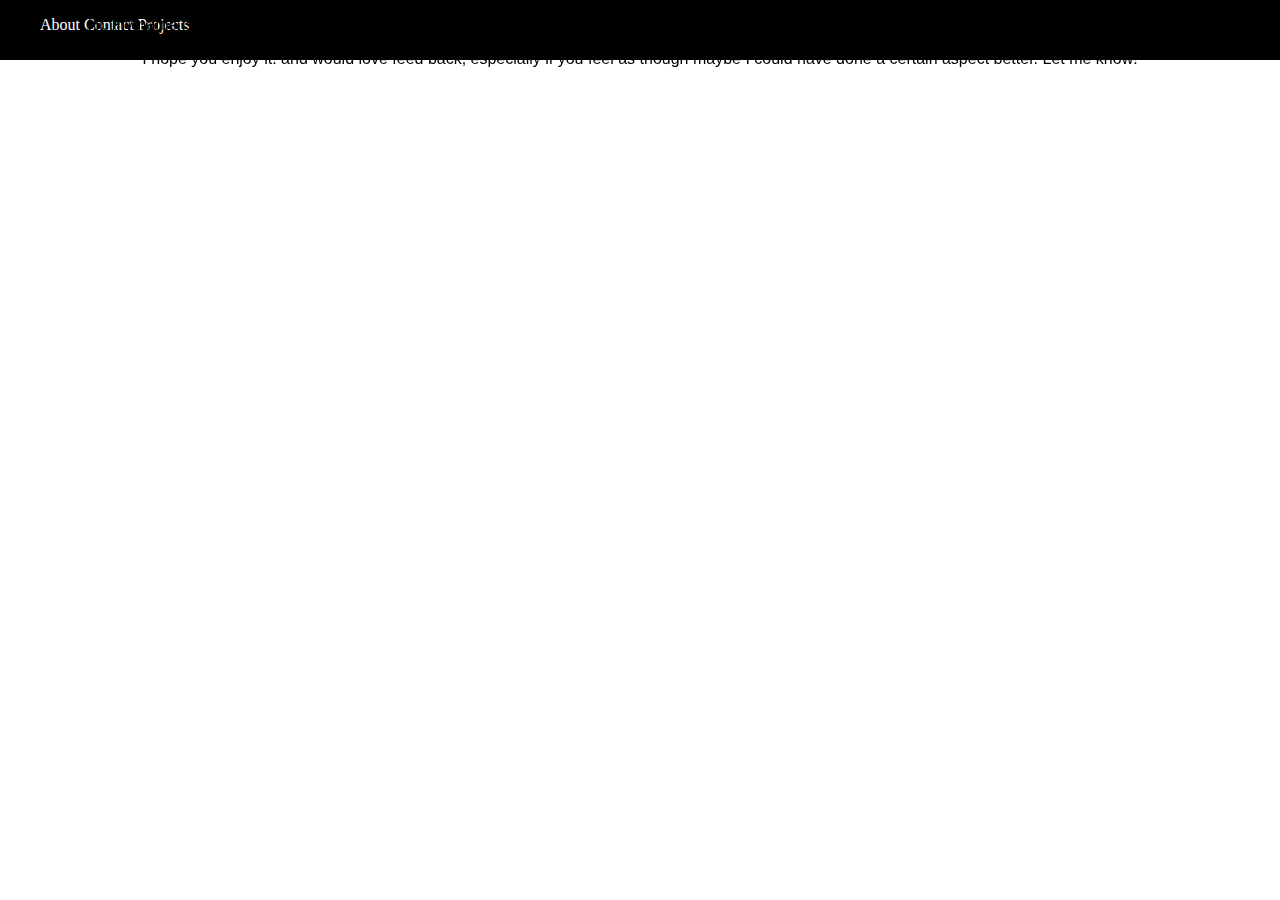
<file: Desktop/project folder/index.html about.html>
<!doctype html>
<html>
	<head>
		<link rel="stylesheet about" type="text/css" href="css/stylesheet about.css"/>
	</head>
	<body>
		<div id="header">
			<ul>
				<li>About</li>
				<li>Contact</li>
				<li>Projects</li>
			</ul>	
		</div>
		<div>
		<p>Hi, my name is Brian. I'm from arizona and a beginning programmer. This website will be an experiment, as well as a proxy for my abilities as a programmer. </p> <p>		
		I hope you enjoy it! and would love feed back, especially if you feel as though maybe I could have done a certain aspect better. Let me know!</p>
		</div>
</file>
<file: Desktop/project folder/css/stylesheet about.css>
#header {
	width: 100%;
	background-color: black;
	height: 60px;
	position: fixed;
	top: 0;
}
li {
	color: white;
	display: inline-block;
	font-family: cursive;
}
body {
	margin: auto;
	background-image: url(http://dreamatico.com/data_images/ocean/ocean-2.jpg);
}
h1 {
	text-align: center;
	font-family: Arial;
	font-size: 15px;
	line-height: 150px;
}
p {
	text-align: center;
	font-family: Arial;
	float: center;
	position: relative;
}
</file>
